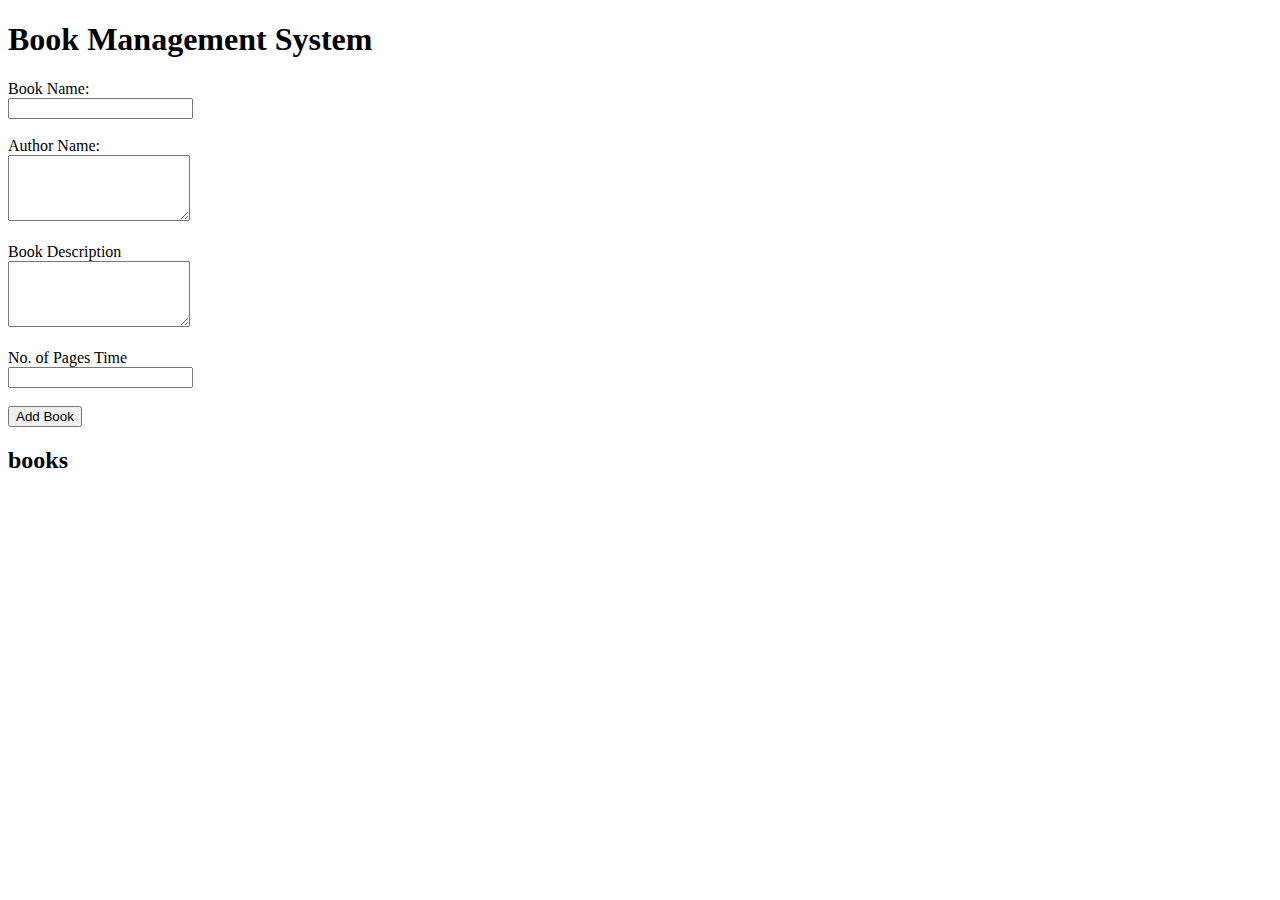
<file: book_system.html>
<!DOCTYPE html>
<html lang="en">
<head>
    <meta charset="UTF-8">
    <title>Book Management System</title>
</head>
<body>
    <h1>Book Management System</h1>
    <label for="bookName">Book Name:</label><br>
    <input type="text" id="bookName"><br><br>
    <label for="authorName">Author Name:</label><br>
    <textarea id="authorName" rows="4"></textarea><br><br>
    <label for="bookDescription">Book Description</label><br>
    <textarea id="bookDescription" rows="4"></textarea><br><br>
    <label for="pagesNumber">No. of Pages Time</label><br>
    <input type="number" id="pagesNumber"><br><br>
    <button onclick="addBook()">Add Book</button>

    <h2>books</h2>
    <div id="books">
        <!-- books will be displayed here -->
    </div>
    <script src="./book_system.js"></script>
</body>
</html>
</file>
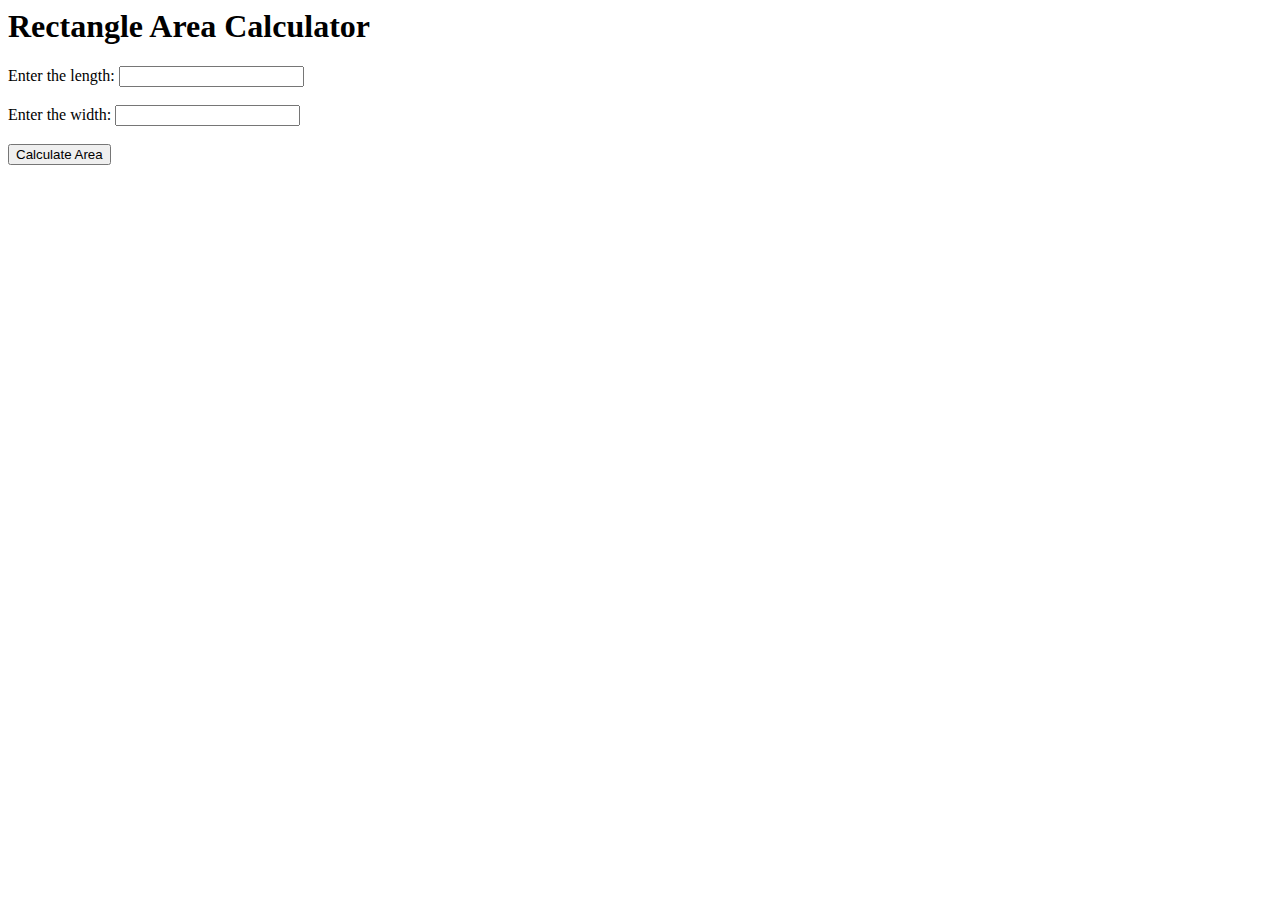
<file: calculateArea/calculate_Area.html>
<html>
<head>
  <title>Rectangle Area Calculator</title>
</head>
<body>
  <h1>Rectangle Area Calculator</h1>
  <label for="length">Enter the length: </label>
  <input type="number" id="length"><br><br>

  <label for="width">Enter the width: </label>
  <input type="number" id="width"><br><br>

  <button onclick="calculateArea()">Calculate Area</button><br><br>

  <p id="result"></p>
<script src="./calculate_Area.js"></script>
</body>
</html>
</file>
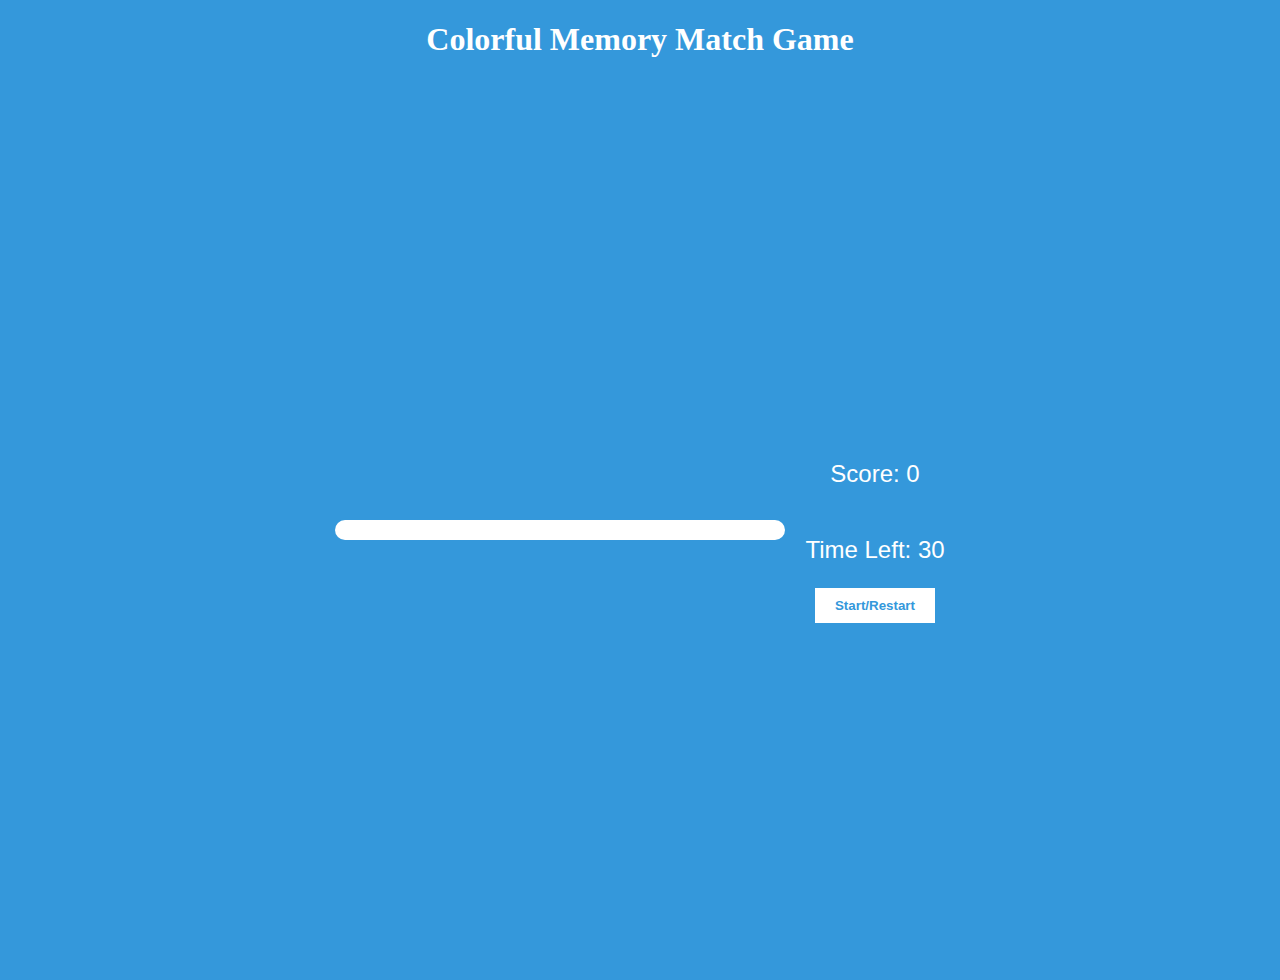
<file: colorfulMemoryGame/colorful_memory_game.html>
<!DOCTYPE html>
<html>

<head>
    <title>Colorful Memory Match Game</title>
        <link rel="stylesheet" href="./colorfulGame.css">
</head>

<body>
    <h1>Colorful Memory Match Game</h1>
    <div class="container">
        <div id="game-container">
         <!-- Cards will be generated dynamically using JavaScript -->
        </div>
        <div class="startMain">
            <p id="score">Score: 0</p>
            <p id="timer">Time Left: 30</p>
            <button id="startbtn">Start/Restart</button>
        </div>
    </div>
    <script src="./colorful_memory_game.js"></script>
</body>
</html>
</file>
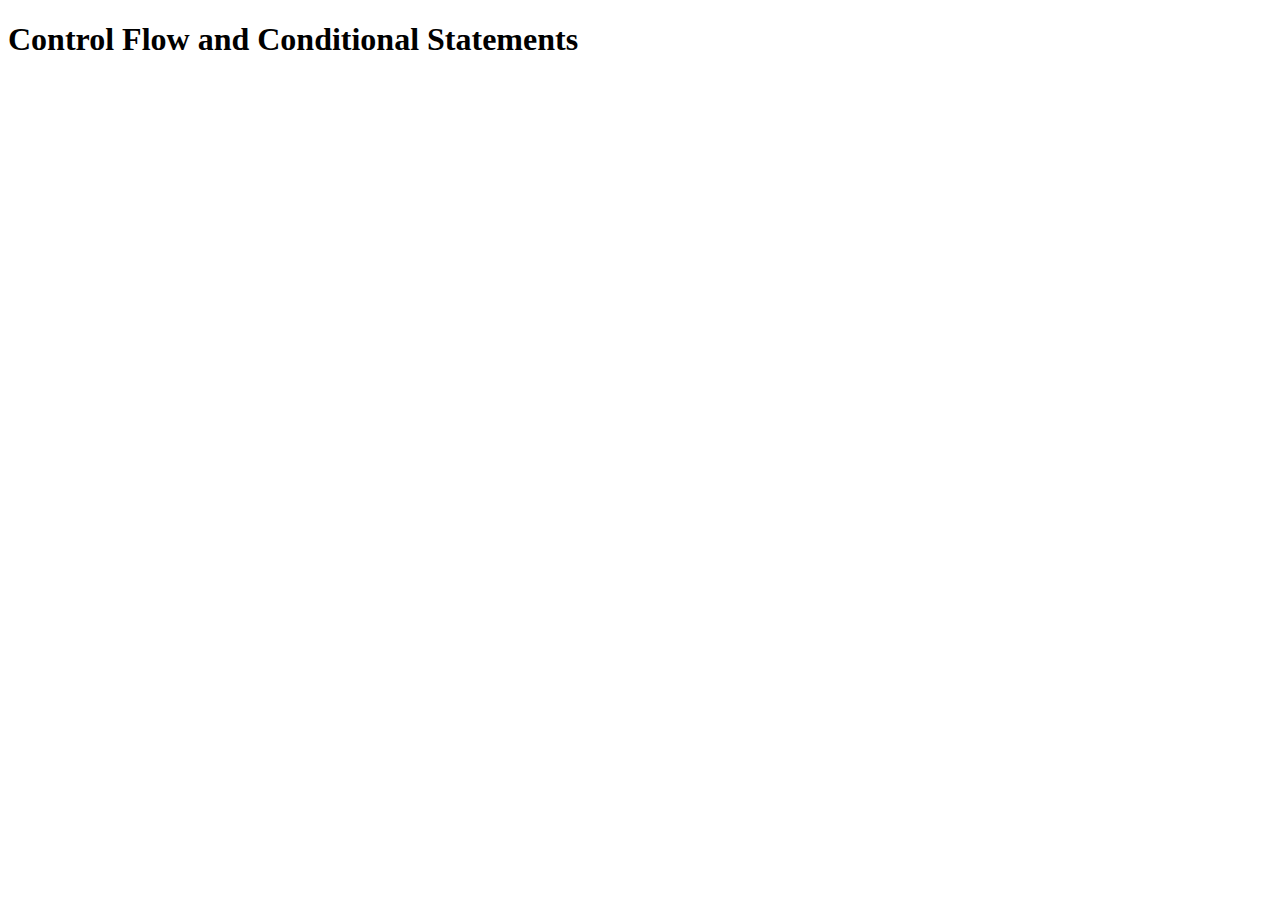
<file: controlFlow/control_flow.html>
<!DOCTYPE html>
<html lang="en">
<head>
    <meta charset="UTF-8">
    <meta name="viewport" content="width=device-width, initial-scale=1.0">
    <title>Control Flow</title>
</head>
<body>
        <h1>Control Flow and Conditional Statements</h1>
    <script src="./control_flow.js"></script>
</body>
</html>
</file>
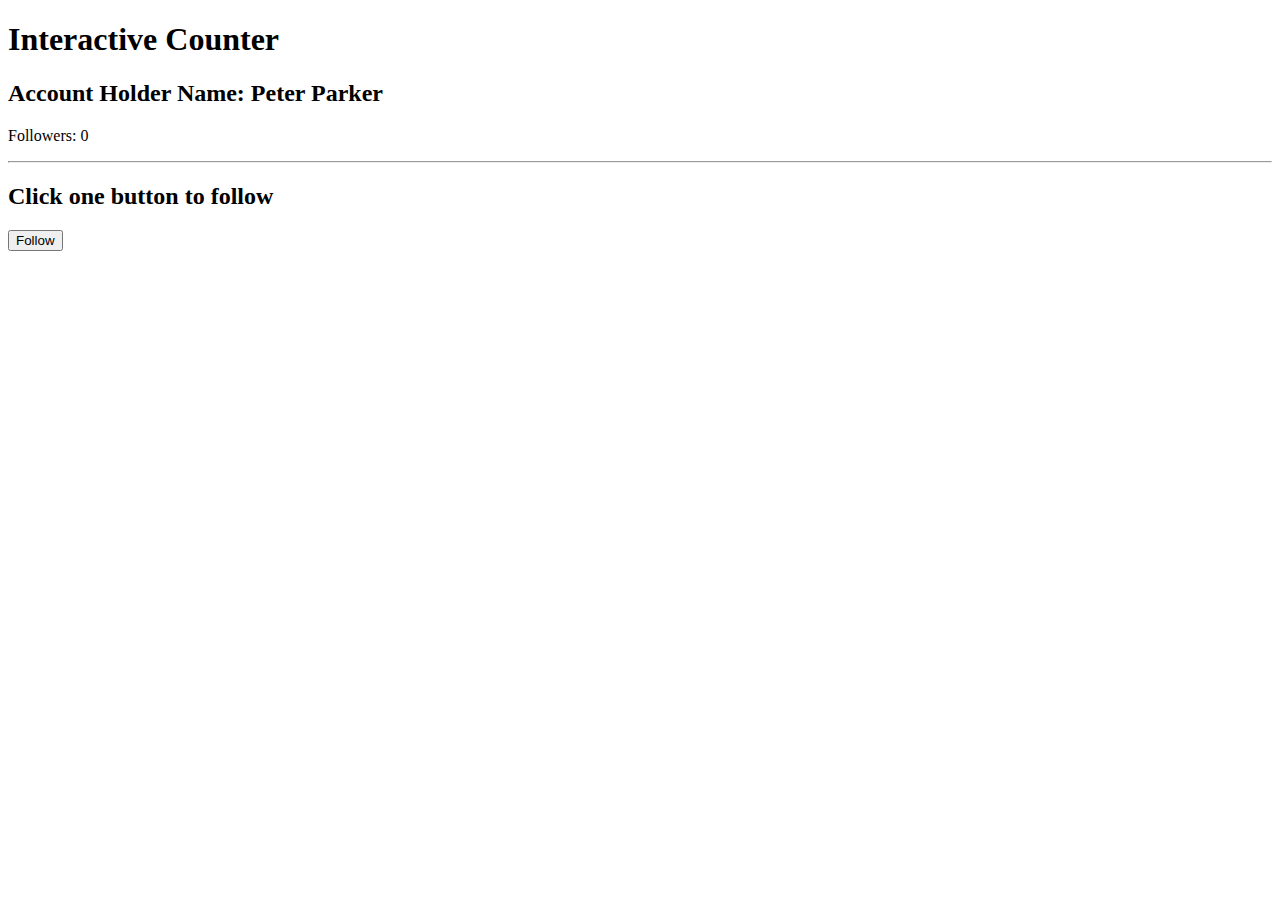
<file: followersCount/followers_count.html>
<!DOCTYPE html>
<html>
<head>
  <title>Interactive Counter</title>
</head>
<body>
  <h1>Interactive Counter</h1>
  <h2>Account Holder Name: Peter Parker</h2>
  <p>Followers: <span id="countDisplay">0</span></p>
  <hr>
  <h2>Click one button to follow</h2>
  <button onclick="increaseCount()">Follow</button>
  <script src="./followers_count.js"></script>
</body>
</html>
</file>
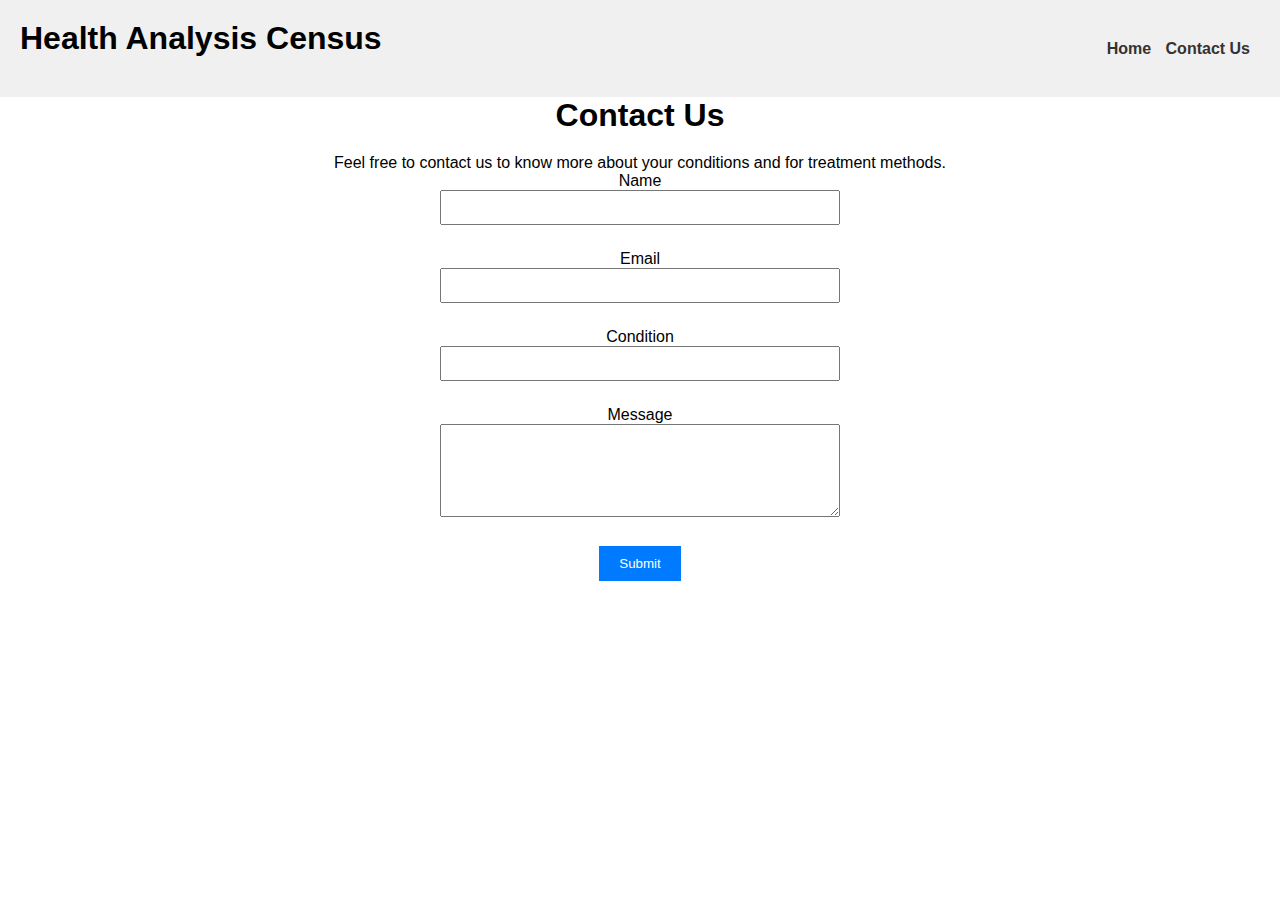
<file: healthAnalysis/health_contact.html>
<!DOCTYPE html>
<html lang="en">
<head>
  <meta charset="UTF-8">
  <title>Contact Us</title>
  <link rel="stylesheet" href="./health_analysis.css">
  <style>
    body{
        text-align: center;
    }
    /* Some basic styling for demonstration purposes */
    #contactForm {
      max-width: 400px;
      margin: 0 auto;
    }
    #contactForm input,
    #contactForm textarea {
      width: 100%;
      margin-bottom: 15px;
      padding: 8px;
    }
    #contactForm button {
      padding: 10px 20px;
      background-color: #007bff;
      color: white;
      border: none;
      cursor: pointer;
    }
    #contactForm button:hover {
      background-color: #0056b3;
    }
  </style>
</head>
<body>
  <nav><h1>Health Analysis Census</h1>
    <ul>
      <li><a href="./index.html" id="home">Home </a></li>
      <li><a href="./health_contact.html" id="contact">Contact Us </a></li>
      </li>

    </ul>
    </nav>
  <h1>Contact Us</h1>
  <p>Feel free to contact us to know more about your conditions and for treatment methods.</p>

  <form id="contactForm">
    <div>
      <label for="name">Name</label>
      <input type="text" id="name" name="name" required>
    </div>
    <div>
      <label for="email">Email</label>
      <input type="email" id="email" name="email" required>
    </div>
    <div>
      <label for="condition">Condition</label>
      <input type="text" id="condition" name="condition" required>
    </div>
    <div>
      <label for="message">Message</label>
      <textarea id="message" name="message" rows="5" required></textarea>
    </div>
    <button type="submit" onclick="thankyou()">Submit</button>
  </form>
  <script>
    function thankyou(){
        alert('Thank you for contacting us!')
    }
  </script>
</body>
</html>
</file>
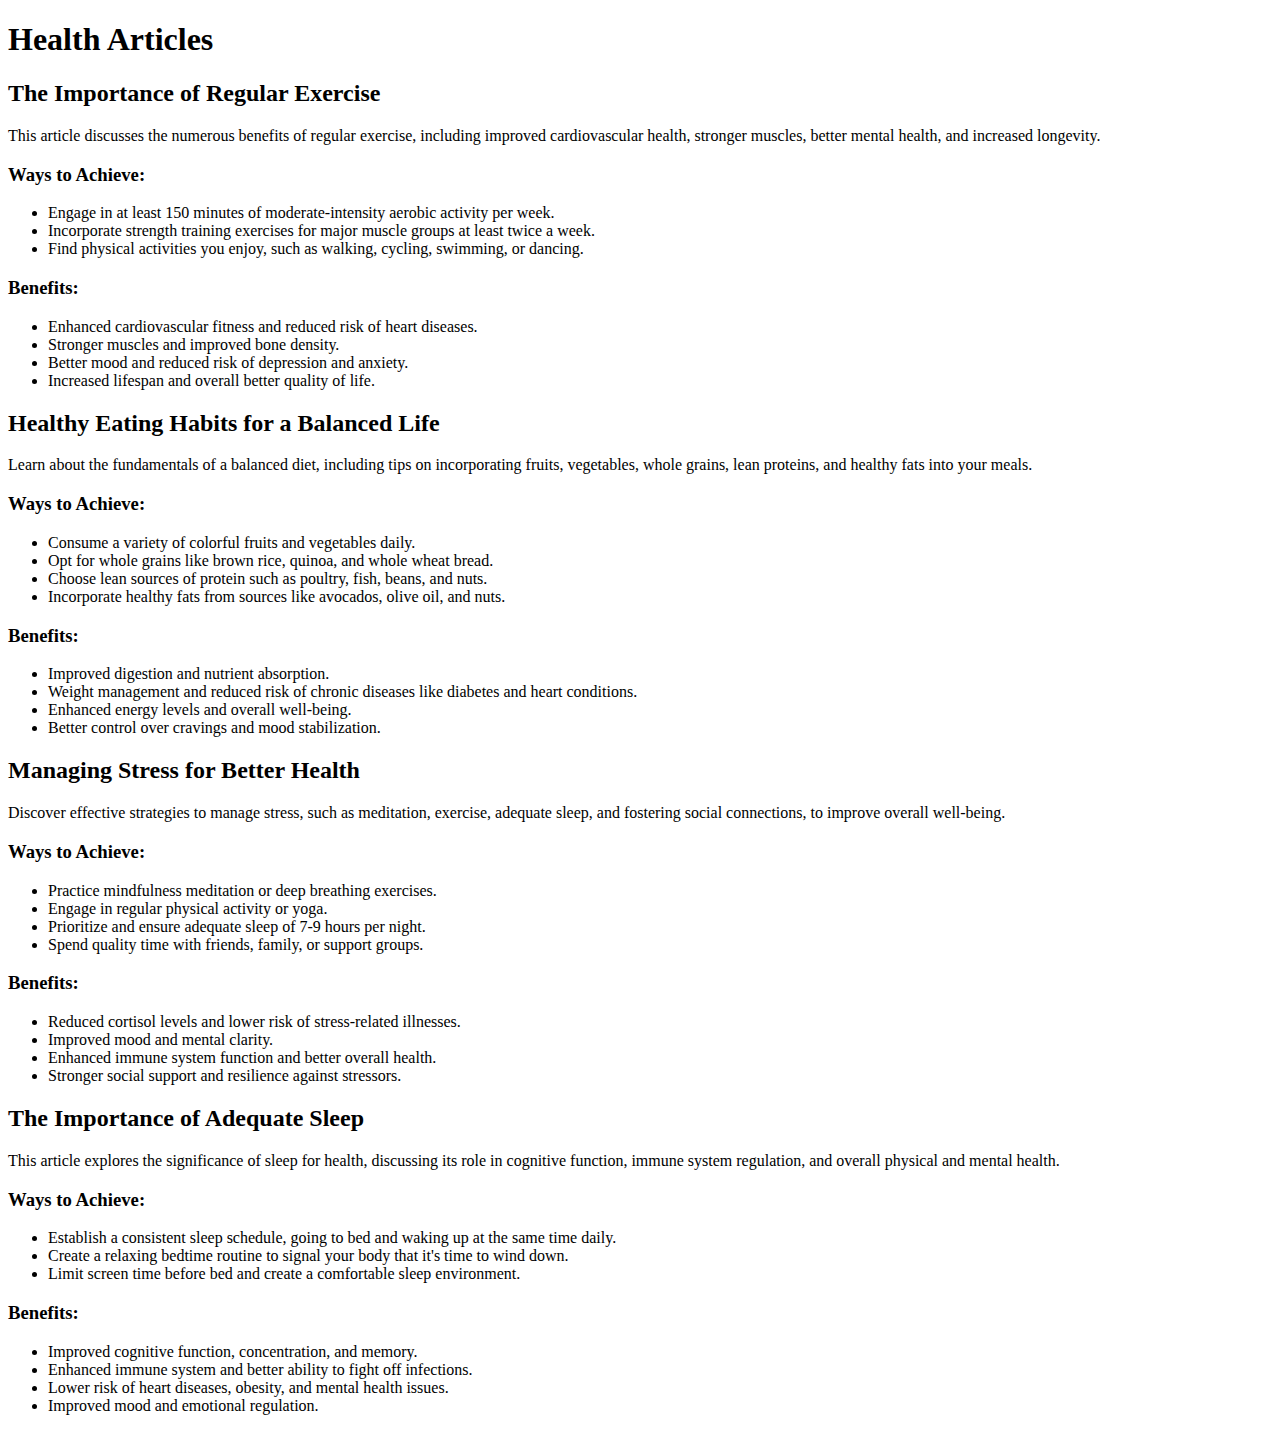
<file: healthArticle/health_article.html>
<!DOCTYPE html>
<html lang="en">
<head>
  <meta charset="UTF-8">
  <title>Health Articles</title>
</head>
<body>
  <h1>Health Articles</h1>
  <div id="articles"></div>
<script src="./health_article.js"></script>
</body>
</html>
</file>
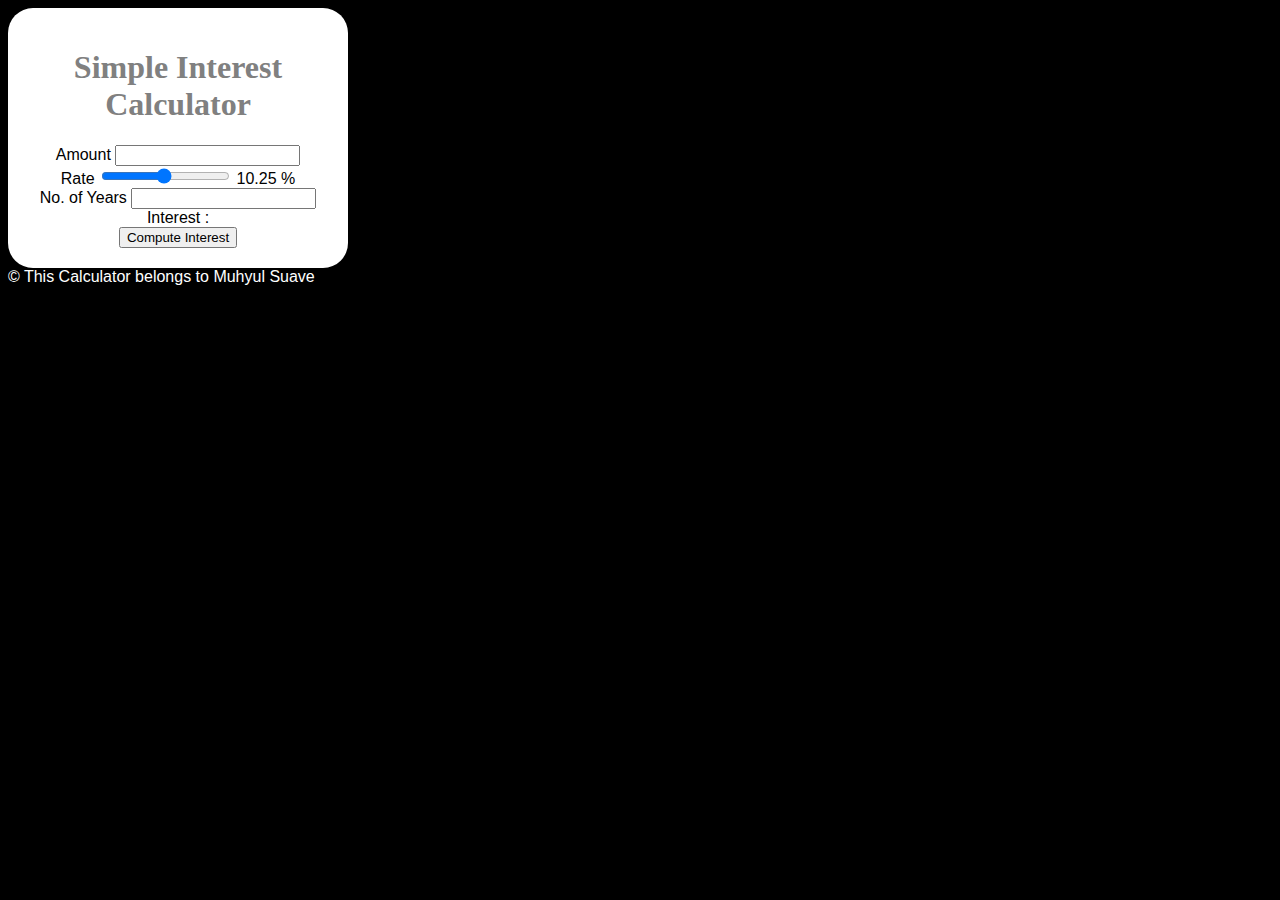
<file: ibm calculator/calculator.html>
<!DOCTYPE html>
<html>
    <head>
        <script src="script.js"></script>
        <link rel="stylesheet" href="style.css">
        <title>Simple Interest Calculator</title>
    </head>
    <body>
        <div class="maindiv">
            <h1>Simple Interest Calculator</h1>

            Amount <input type="number"  id="principal">  <br/>

            Rate <input type="range" id="rate" min="1" max="20" value="10.25" step="0.25" onchange="updateRate()"> 
            <span id="rate_val">
                10.25
            </span>% <br/>

            No. of Years 
            <input type="number" id="years" list="all_years">
            <datalist id="all_years">
                <option value="1">1</option>
                <option value="2">2</option>
                <option value="3">3</option>
                <option value="4">4</option>
                <option value="5">5</option>
                <option value="6">6</option>
                <option value="7">7</option>
                <option value="8">8</option>
                <option value="9">9</option>
                <option value="10">10</option>
            </datalist>
            <br />
            Interest : <span id="result"></span><br/>

            <button onclick="compute()">Compute Interest</button>
        </div>

        <footer>
            &#169; This Calculator belongs to Muhyul Suave
        </footer>
    </body>
</html>
</file>
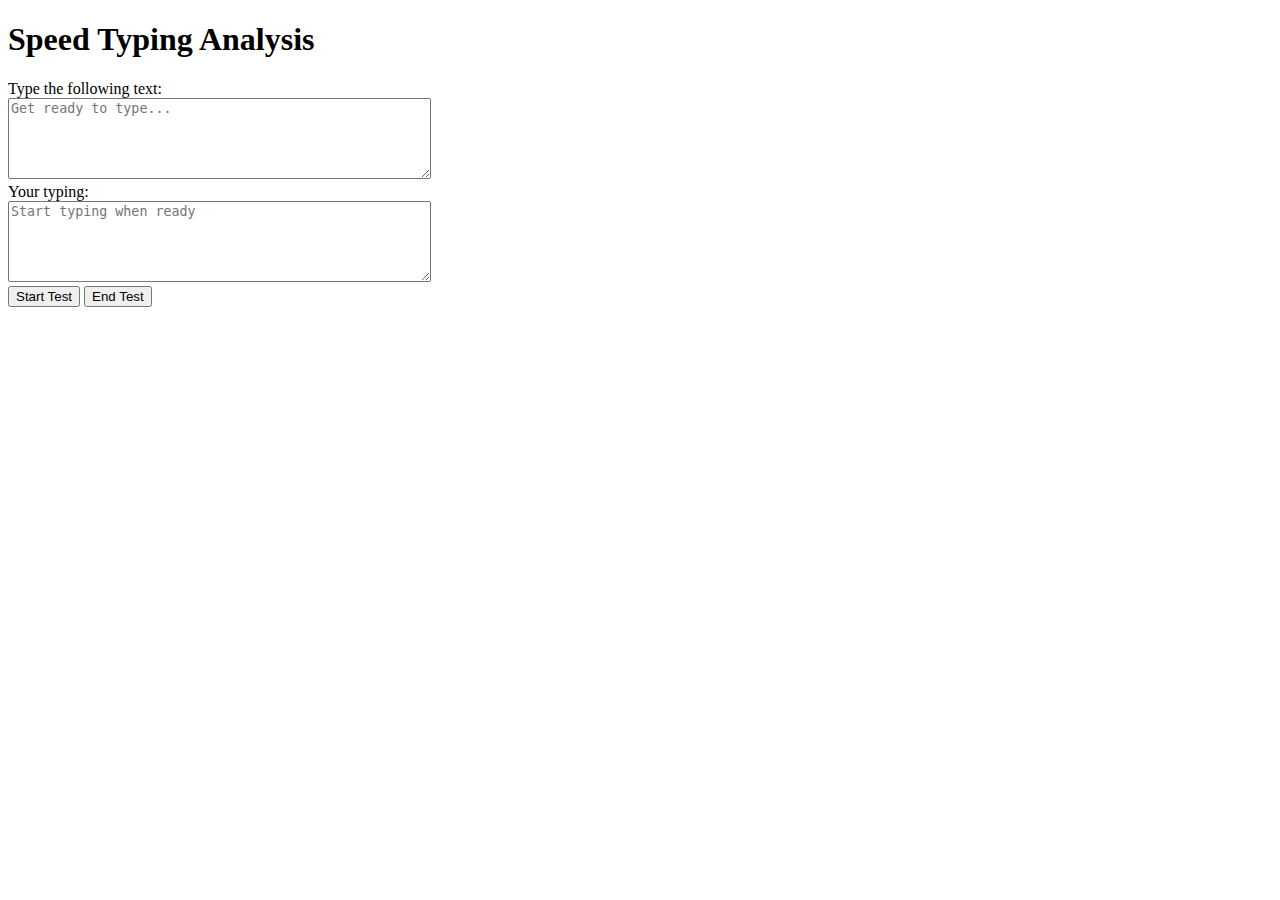
<file: ibm javascript/speed_analysis.html>
<!DOCTYPE html>
<html>
<head>
  <title>Speed Test Analysis</title>
</head>
<body>
  <h1>Speed Typing Analysis</h1>

    <label for="inputText">Type the following text:</label><br>
    <textarea id="inputText"  cols="50" rows="5" readonly placeholder="Get ready to type..."></textarea><br>

    <label for="userInput">Your typing:</label><br>
    <textarea id="userInput"  cols="50" rows="5" placeholder="Start typing when ready"></textarea><br>
    <button onclick="startTest()">Start Test</button>
        <button onclick="endTest()" id="btn">End Test</button>
    <div id="output"></div>
    <script src="./speed_analysis.js"></script>
</body>
</html>
</file>
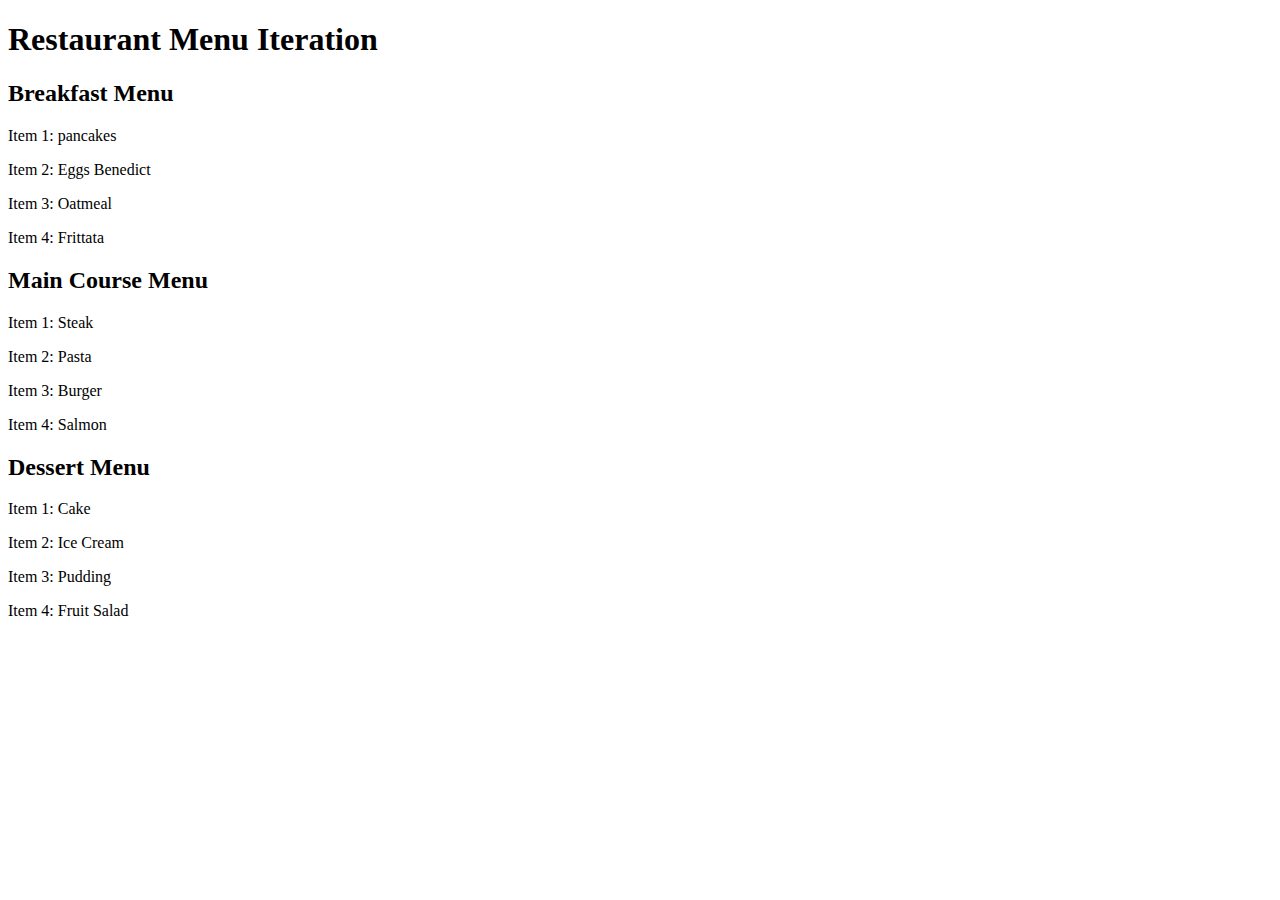
<file: restaurantMenu/restaurant_menu.html>
<!DOCTYPE html>
<html>
<head>
  <title>Restaurant Menu</title>
</head>
<body>
 <h1>Restaurant Menu Iteration</h1>
    <h2>Breakfast Menu</h2>
    <div id="breakfastTotalItems"></div>
    <div id="breakfastMenuItems"></div>

    <h2>Main Course Menu</h2>
    <div id="maincourseTotalItems"></div>
    <div id="maincourseMenuItems"></div>

    <h2>Dessert Menu</h2>
    <div id="dessertTotalItems"></div>
    <div id="dessertMenuItems"></div>
    <script src="./restaurant_menu.js"></script>
</body>
</html>
</file>
<file: colorfulMemoryGame/colorfulGame.css>
body {
    padding: 0;
    margin: 0;
    background-color: #3498db;
    box-sizing: border-box;

}

.container {
    font-family: Arial, sans-serif;
    background-color: #3498db;
    display: flex;
    justify-content: center;
    align-items: center;
    height: 100vh;
}

.startMain {
    margin-left: 20px;
    display: flex;
    align-items: center;
    flex-direction: column;
}

h1 {
    color: #fff;
    text-align: center;
}

#game-container {
    display: grid;
    grid-template-columns: repeat(4, 100px);
    grid-gap: 10px;
    background-color: #fff;
    padding: 10px;
    border-radius: 10px;
}

.card {
    width: 100px;
    height: 100px;
    background-color: #ddd;
    display: flex;
    justify-content: center;
    align-items: center;
    font-size: 20px;
    cursor: pointer;
    transition: background-color 0.3s;
    border-radius: 5px;
}

.matched {
    background-color: #4CAF50;
    color: #fff;
}

#score {
    text-align: center;
    font-size: 24px;
    color: #fff;
}

#timer {
    text-align: center;
    font-size: 24px;
    color: #fff;
}

#startbtn{
    padding: 10px 20px;
    background-color: white;
    color: #3498db;
    border: none;
    font-weight: 900;
}
</file>
<file: healthAnalysis/health_analysis.css>
/* Basic CSS for the navigation bar */

*{
    margin: 0;
    padding: 0;
    box-sizing: border-box;
}
nav {
    background-color: #f0f0f0;
    padding: 20px;
    display: flex;
    align-items: center;
    justify-content: space-between;
    
  }
  
  nav ul {
    list-style-type: none;
    /* padding: 0; */
  }
  
  nav ul li {
    display: inline;
    margin-right: 10px;
  }
  
  nav a {
    text-decoration: none;
    color: #333;
    font-weight: bold;
  }
  
  /* Basic CSS for the form elements */
  body {
    font-family: Arial, sans-serif;
    /* margin: 20px; */
  }
  
  h1 {
    margin-bottom: 20px;
  }
  
  div {
    margin-bottom: 10px;
  }
  
  label {
    display: inline-block;
    width: 100px;
  }
  
  input[type="text"],
  input[type="number"],
  select {
    width: 200px;
    padding: 5px;
  }
  
  button {
    padding: 7px 15px;
    background-color: #4CAF50;
    color: white;
    border: none;
    cursor: pointer;
  }
  
  button:hover {
    background-color: #45a049;
  }
  
  /* Basic CSS for the report section */
  h2 {
    margin-top: 30px;
  }
  
  #report,#result {
    padding: 10px;
    max-width: 400px;
    word-wrap: break-word;
  }
#result{
  height: 400px;
  width: 500px;
  display: flex;
  align-items: center;
  justify-content: space-around;
  flex-direction: column;
}
  #result img{
    width: 200px;
    height: 100px;
  }
</file>
<file: ibm calculator/style.css>
body {
    background-color:black;
    font-family: arial;
    color: white;
}
h1{
    color:grey;
    font-family: verdana;
}
.maindiv{
    background-color: white;
    color: black;
    width: 300px;
    padding: 20px;
    border-radius: 25px;
    text-align: center;
}
</file>
